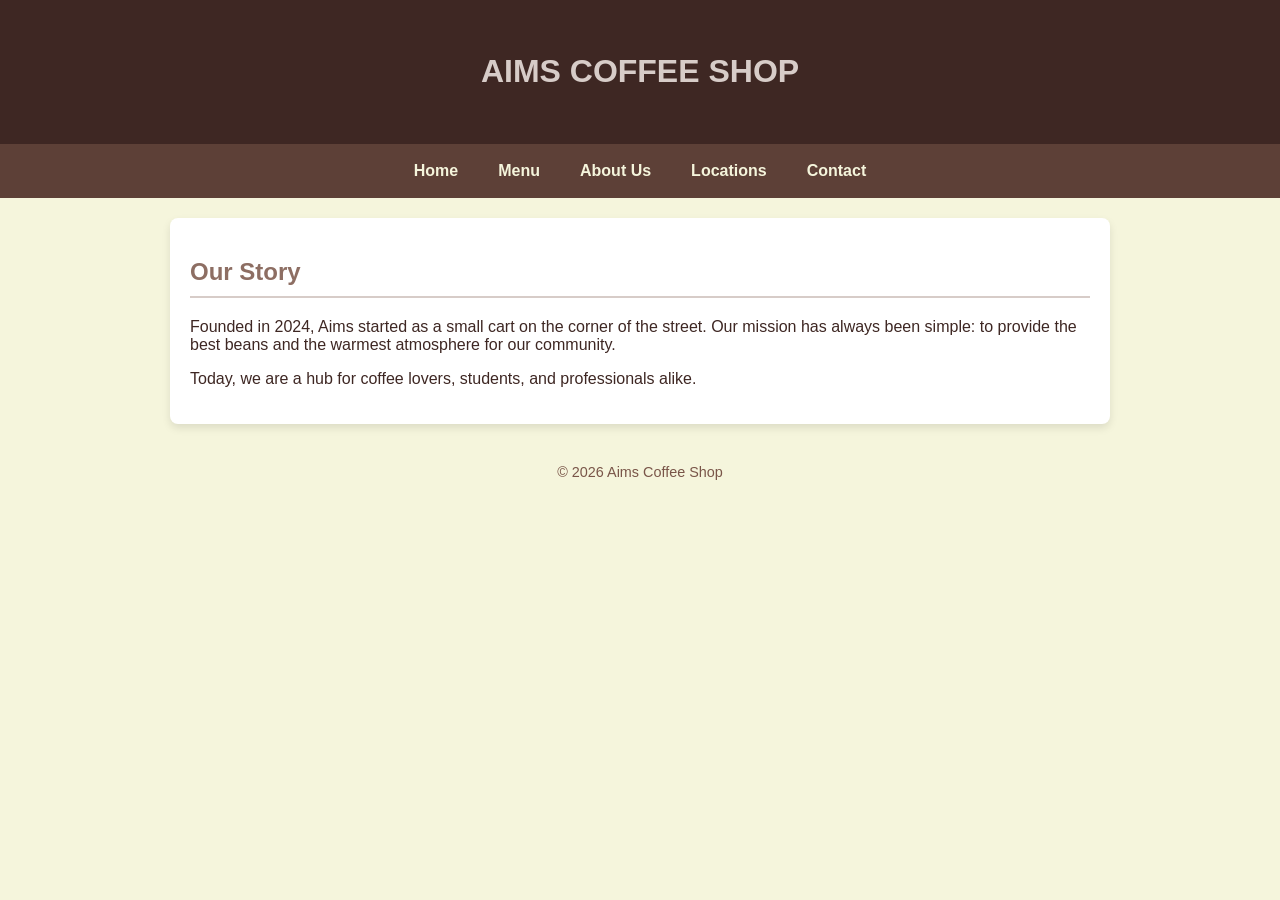
<file: about.html>
<!DOCTYPE html>
<html lang="en">
<head>
    <meta charset="UTF-8">
    <title>About Us | Aims Coffee Shop</title>
    <link rel="stylesheet" href="style.css">
</head>
<body>
    <header>
        <h1>AIMS COFFEE SHOP</h1>
    </header>

    <nav>
        <a href="index.html">Home</a>
        <a href="menu.html">Menu</a>
        <a href="about.html">About Us</a>
        <a href="locations.html">Locations</a>
        <a href="contact.html">Contact</a>
    </nav>

    <section class="container">
        <h2>Our Story</h2>
        <p>Founded in 2024, Aims started as a small cart on the corner of the street. Our mission has always been simple: to provide the best beans and the warmest atmosphere for our community.</p>
        <p>Today, we are a hub for coffee lovers, students, and professionals alike.</p>
    </section>

    <footer>&copy; 2026 Aims Coffee Shop</footer>
</body>
</html>
</file>
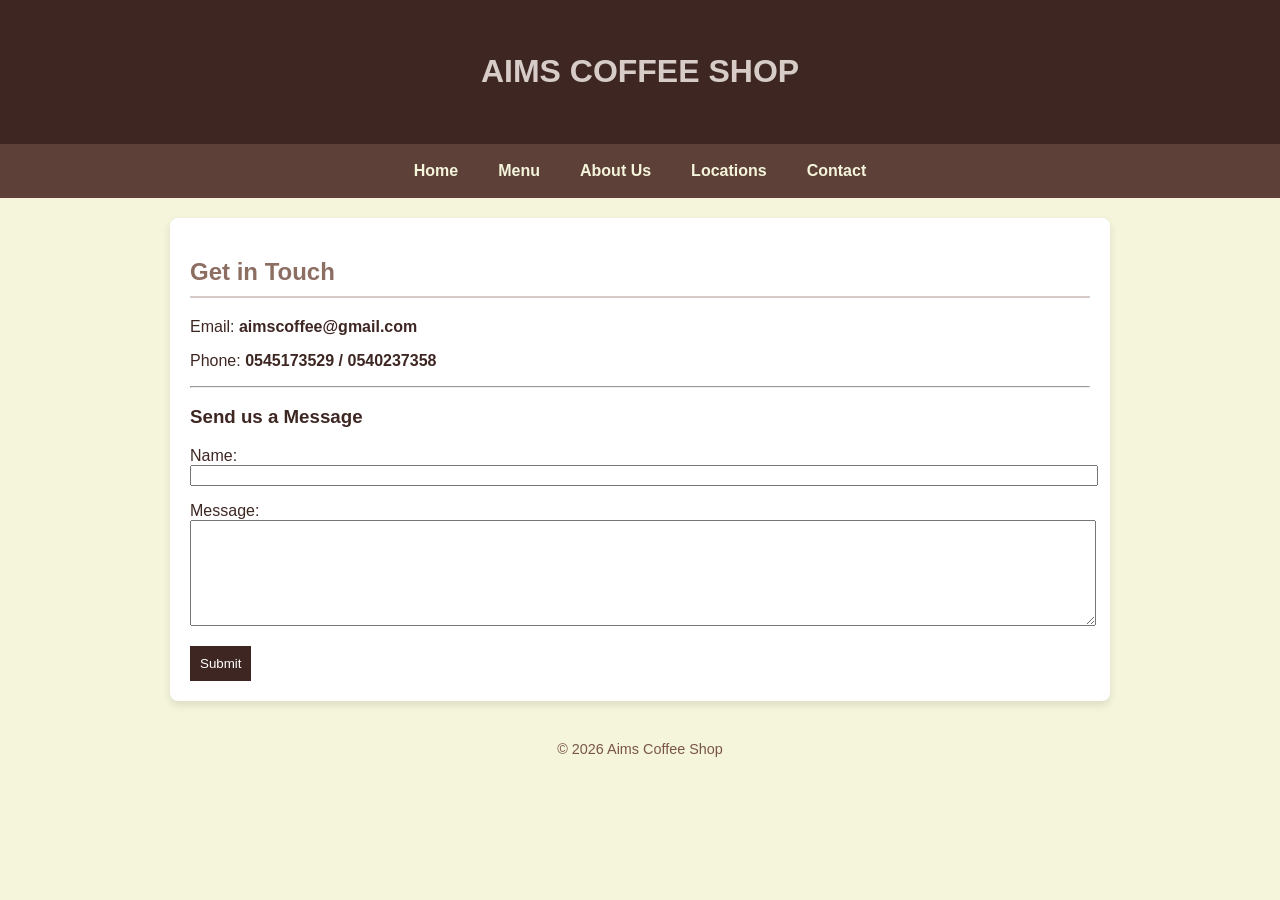
<file: contact.html>
<!DOCTYPE html>
<html lang="en">
<head>
    <meta charset="UTF-8">
    <title>Contact | Aims Coffee Shop</title>
    <link rel="stylesheet" href="style.css">
</head>
<body>
    <header>
        <h1>AIMS COFFEE SHOP</h1>
    </header>

    <nav>
        <a href="index.html">Home</a>
        <a href="menu.html">Menu</a>
        <a href="about.html">About Us</a>
        <a href="locations.html">Locations</a>
        <a href="contact.html">Contact</a>
    </nav>

    <section class="container">
        <h2>Get in Touch</h2>
        <p>Email: <strong>aimscoffee@gmail.com</strong></p>
        <p>Phone: <strong>0545173529 / 0540237358 </strong></p>
        <hr>
        <h3>Send us a Message</h3>
        <form>
            <p>Name: <br><input type="text" name="name" style="width:100%"></p>
            <p>Message: <br><textarea style="width:100%; height:100px;"></textarea></p>
            <button type="button" style="background-color:#3E2723; color:white; padding:10px; border:none; cursor:pointer;">Submit</button>
        </form>
    </section>

    <footer>&copy; 2026 Aims Coffee Shop</footer>
</body>
</html>
</file>
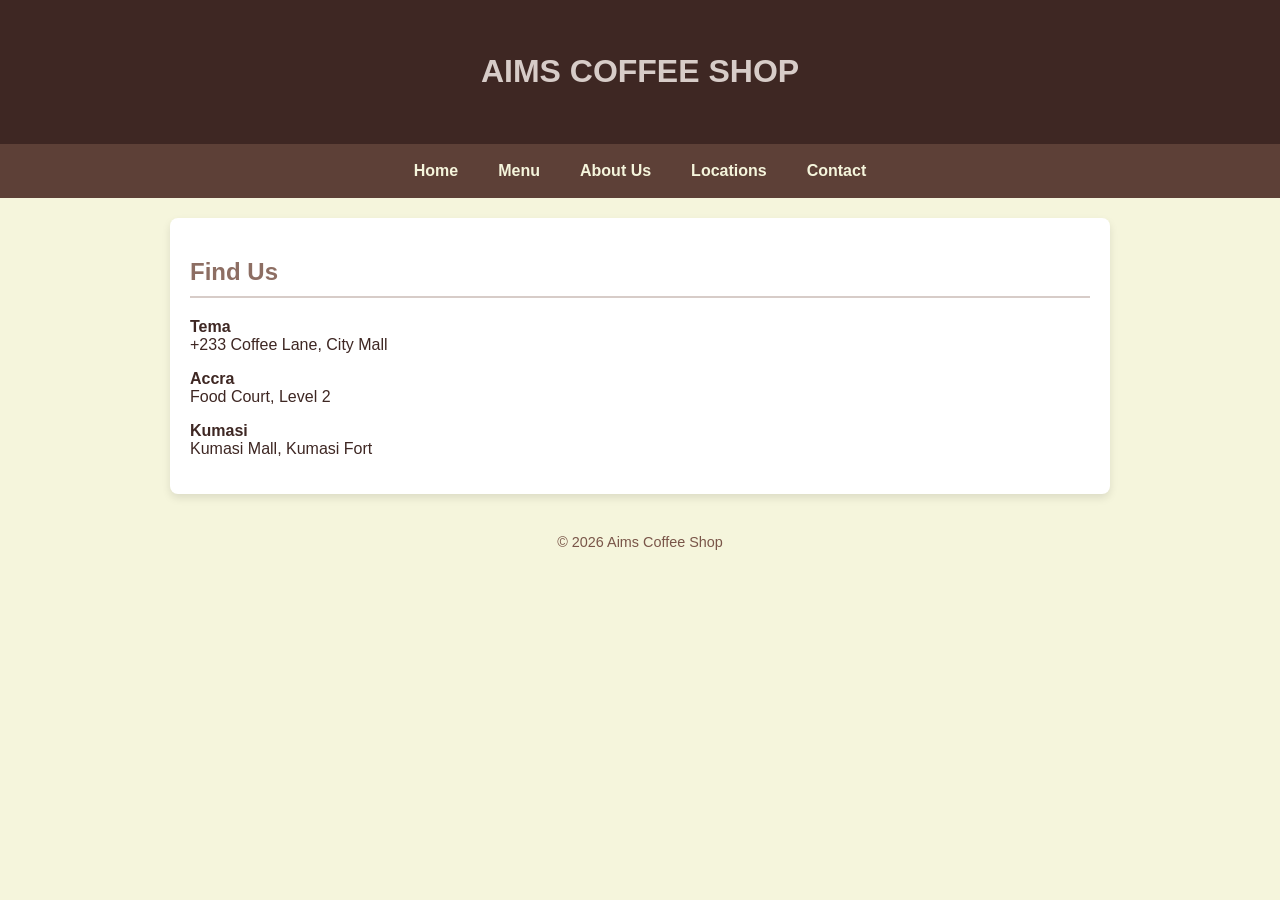
<file: locations.html>
<!DOCTYPE html>
<html lang="en">
<head>
    <meta charset="UTF-8">
    <title>Locations | Aims Coffee Shop</title>
    <link rel="stylesheet" href="style.css">
</head>
<body>
    <header>
        <h1>AIMS COFFEE SHOP</h1>
    </header>

    <nav>
        <a href="index.html">Home</a>
        <a href="menu.html">Menu</a>
        <a href="about.html">About Us</a>
        <a href="locations.html">Locations</a>
        <a href="contact.html">Contact</a>
    </nav>

    <section class="container">
        <h2>Find Us</h2>
        <p><strong>Tema</strong><br>+233 Coffee Lane, City Mall</p>
        <p><strong>Accra </strong><br>Food Court, Level 2</p>
        <p><strong>Kumasi</strong><br> Kumasi Mall, Kumasi Fort</p>
    </section>

    <footer>&copy; 2026 Aims Coffee Shop</footer>
</body>
</html>
</file>
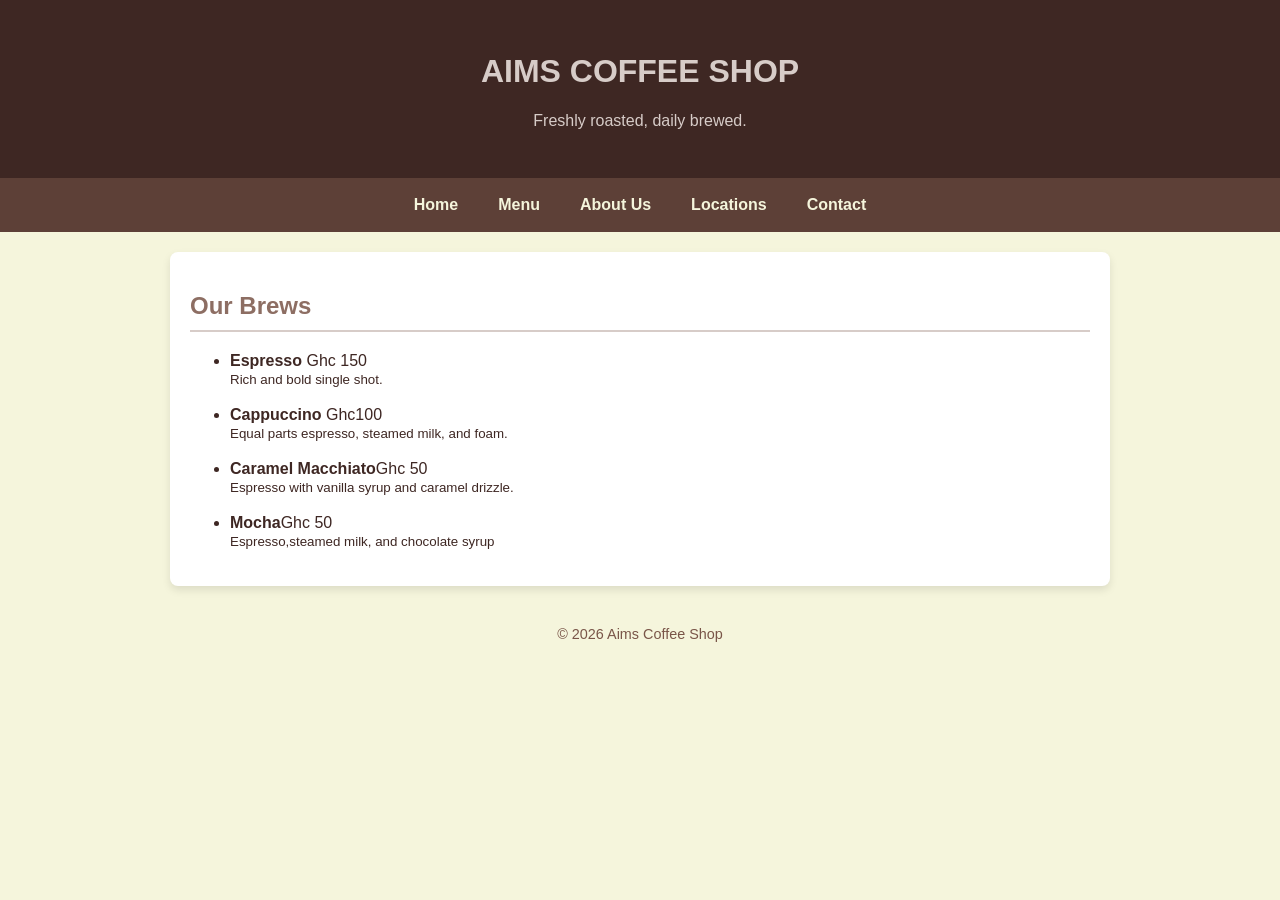
<file: menu.html>
<!DOCTYPE html>
<html lang="en">
<head>
    <meta charset="UTF-8">
    <title>Menu | Aims Coffee Shop</title>
    <link rel="stylesheet" href="style.css">
</head>
<body>
    <header>
        <h1>AIMS COFFEE SHOP</h1>
        <p>Freshly roasted, daily brewed.</p>
    </header>

    <nav>
        <a href="index.html">Home</a>
        <a href="menu.html">Menu</a>
        <a href="about.html">About Us</a>
        <a href="locations.html">Locations</a>
        <a href="contact.html">Contact</a>
    </nav>

    <section class="container">
        <h2>Our Brews</h2>
        <ul>
            <li><strong>Espresso</strong> Ghc 150 <br><small>Rich and bold single shot.</small></li>
            <br>
            <li><strong>Cappuccino</strong> Ghc100 <br><small>Equal parts espresso, steamed milk, and foam.</small></li>
            <br>
            <li><strong>Caramel Macchiato</strong>Ghc 50 <br><small>Espresso with vanilla syrup and caramel drizzle.</small></li>
            <br>
            <li><strong>Mocha</strong>Ghc 50 <br><small>Espresso,steamed milk, and chocolate syrup</small></li>
            


        
             


            
        </ul>
    </section>

    <footer>&copy; 2026 Aims Coffee Shop</footer>
</body>
</html>
</file>
<file: style.css>
/* Color Palette: Espresso (#3E2723), Latte (#D7CCC8), Caramel (#B8860B) */
body {
    font-family: 'Segoe UI', Tahoma, Geneva, Verdana, sans-serif;
    margin: 0;
    background-color: #F5F5DC; /* Creamy background */
    color: #3E2723;
}

header {
    background-color: #3E2723;
    color: #D7CCC8;
    padding: 2rem;
    text-align: center;
}

nav {
    background-color: #5D4037;
    display: flex;
    justify-content: center;
    padding: 0.5rem;
    position: sticky;
    top: 0;
}

nav a {
    color: #F5F5DC;
    text-decoration: none;
    padding: 10px 20px;
    font-weight: bold;
}

nav a:hover {
    background-color: #B8860B;
    border-radius: 5px;
}

.container {
    max-width: 900px;
    margin: 20px auto;
    padding: 20px;
    background: white;
    border-radius: 8px;
    box-shadow: 0 4px 8px rgba(0,0,0,0.1);
}

h2 {
    color: #8D6E63;
    border-bottom: 2px solid #D7CCC8;
    padding-bottom: 10px;
}

footer {
    text-align: center;
    padding: 20px;
    font-size: 0.9rem;
    color: #795548;
}
</file>
